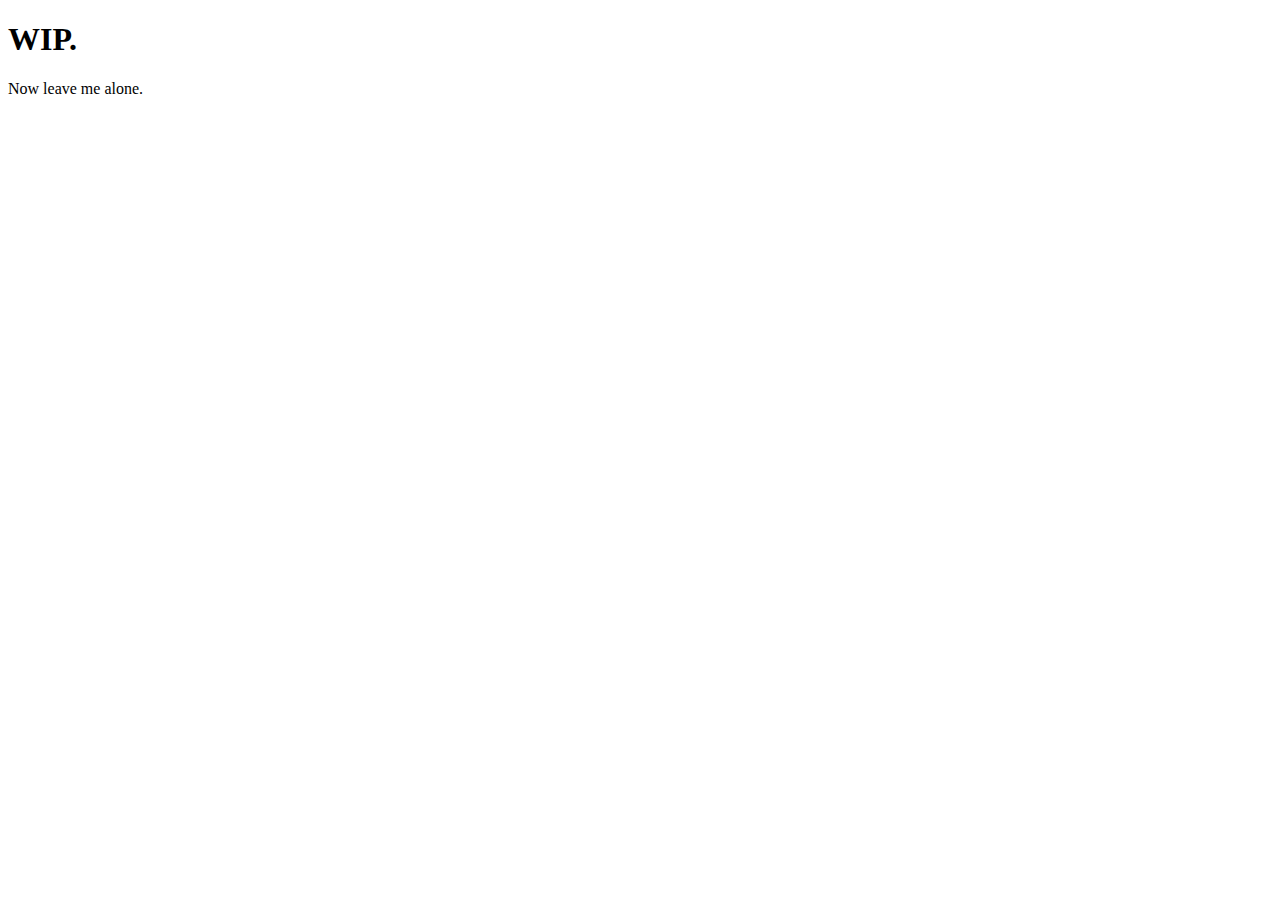
<file: particles.js/index.html>
<!DOCTYPE html>
<html>
  <div id="particles-js"></div>

  <script src="particles.js"></script>
<head>
  <title>Potato Verse</title>
</head>
<body>

<h1>WIP.</h1>
  <p>Now leave me alone.<p>

</body>
  <style>
    #particles canvas{
    position: absolute;
    width: 100%;
    height: 100%;
    z-index: -1;
}
  </style>
</html>
</file>
